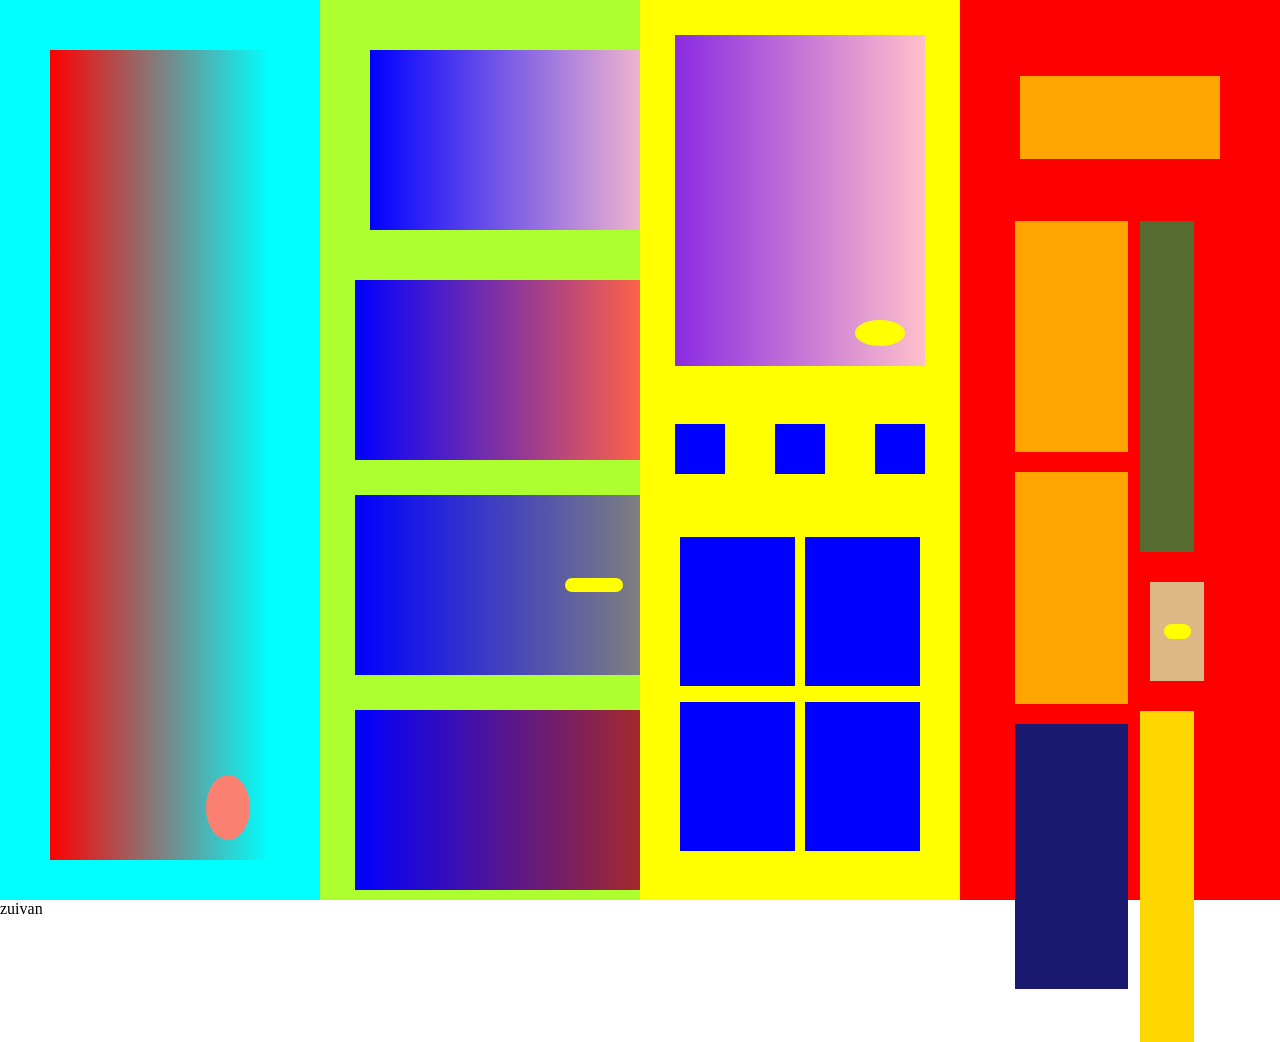
<file: layout.html>
<!DOCTYPE html>
<html lang="en">
  <head>
    <meta charset="UTF-8" />
    <meta http-equiv="X-UA-Compatible" content="IE=edge" />
    <meta name="viewport" content="width=, initial-scale=1.0" />
    <title>layouts</title>
    <link rel="stylesheet" href="layout.css" />
  </head>
  <body>
    <div class="container">
      <div class="one">
        <div class="card">
          <div class="basketball"></div>
        </div>
      </div>
      <div class="two">
        <div class="neg"></div>
        <div class="hoyor"></div>
        <div class="gurav">
          <div class="volleyball"></div>
        </div>
        <div class="duruv"></div>
      </div>
      <div class="three">
        <div class="kart">
          <div class="top">
            <div class="ball"></div>
          </div>
          <div class="middle">
            <div class="first"></div>
            <div class="second"></div>
            <div class="minii"></div>
          </div>
          <div class="bottom">
            <div class="neeg">
              <div class="negg"></div>
              <div class="hoyrr"></div>
            </div>
            <div class="hoyyr">
              <div class="nega"></div>
              <div class="hoyro"></div>
            </div>
          </div>
        </div>
      </div>
      <div class="four">
        <div class="cartt">
          <div class="deed">
            <div class="kaart"></div>
          </div>
          <div class="dood">
            <div class="huvaagd">
              <div class="negii"></div>
              <div class="hoyrii"></div>
              <div class="guravii"></div>
            </div>
            <div class="mafirend">
              <div class="negt"></div>
              <div class="hoyrt">
                <div class="zuivan"></div>
              </div>
              <div class="guravt"></div>
            </div>
          </div>
        </div>
      </div>
    </div>
  </body>
</html>
zuivan
</file>
<file: layout.css>
* {
  margin: 0;
  padding: 0;
}

.container {
  width: 100%;
  height: 100vh;
  background-color: red;
  display: flex;
}

.one {
  width: 25%;
  height: 100%;
  background-color: aqua;
  display: flex;
}

.two {
  width: 25%;
  height: 100%;
  background-color: greenyellow;
  justify-content: space-around;
  flex-direction: column;
}

.three {
  width: 25%;
  height: 100%;
  background-color: yellow;
  display: flex;
}

.four {
  width: 25%;
  height: 100%;
  background-color: red;
  display: flex;
}

.card {
  width: 90%;
  height: 90%;
  background-image: linear-gradient(to left,
      rgba(255, 0, 0, 0),
      rgba(255, 0, 0, 1));
  margin: 50px;
  border-radius: 0px;
  display: flex;
  justify-content: flex-end;
  align-items: flex-end;
}

.basketball {
  width: 20%;
  height: 8%;
  background-color: salmon;
  border-radius: 50%;
  margin: 20px;
}

.neg {
  width: 90%;
  height: 20%;
  background-image: linear-gradient(to right, blue, pink);
  margin: 50px;
  border-radius: 0px;
}

.hoyor {
  width: 90%;
  height: 20%;
  background-image: linear-gradient(to right, blue, tomato);
  margin: 35px;
  border-radius: 0px;
}

.gurav {
  width: 90%;
  height: 20%;
  background-image: linear-gradient(to right, blue, gray);
  margin: 35px;
  display: flex;
  justify-content: flex-end;
  align-items: center;
  border-radius: 0px;
}

.duruv {
  width: 90%;
  height: 20%;
  background-image: linear-gradient(to right, blue, brown);
  margin: 35px;
  border-radius: 0px;
}

.volleyball {
  width: 20%;
  height: 8%;
  background-color: yellow;
  border-radius: 50px;
  margin: 20px;
}

.kart {
  width: 90%;
  height: 92%;

  margin: 35px;

  justify-content: flex-end;
  align-items: flex-end;
}

.top {
  width: 100%;
  height: 40%;
  background-color: blueviolet;
  display: flex;
  justify-content: flex-end;
  align-items: flex-end;
  border-radius: 0px;
  background-image: linear-gradient(to right, blueviolet, pink);
}

.middle {
  width: 100%;
  height: 20%;

  display: flex;
  justify-content: center;
  align-items: center;
}

.bottom {
  width: 100%;
  height: 40%;
}

.ball {
  width: 20%;
  height: 8%;
  background-color: yellow;
  border-radius: 50%;
  margin: 20px;
}

.first {
  width: 25%;
  height: 30%;
  background-color: blue;
  justify-content: center;
  border-radius: 0px;
}

.second {
  width: 25%;
  height: 30%;
  background-color: blue;
  margin: 50px;
  border-radius: 0px;
}

.minii {
  width: 25%;
  height: 30%;
  background-color: blue;
  border-radius: 0px;
}

.neeg {
  width: 100%;
  height: 50%;

  display: flex;
}

.hoyyr {
  width: 100%;
  height: 50%;

  display: flex;
}

.negg {
  width: 50%;
  height: 90%;
  background-color: blue;
  margin: 5px;
  border-radius: 0px;
}

.hoyrr {
  width: 50%;
  height: 90%;
  background-color: blue;
  border-radius: 0px;
  margin: 5px;
}

.nega {
  width: 50%;
  height: 90%;
  background-color: blue;
  border-radius: 0px;
  margin: 5px;
}

.hoyro {
  width: 50%;
  height: 90%;
  background-color: blue;
  border-radius: 0px;
  margin: 5px;
}

.cartt {
  width: 90%;
  height: 92%;
  margin: 35px;

  justify-content: flex-end;
  align-items: flex-end;
}

.deed {
  width: 100%;
  height: 20%;

  display: flex;
  justify-content: center;
  align-items: center;
}

.dood {
  width: 100%;
  height: 80%;

  display: flex;
}

.huvaagd {
  width: 50%;
  height: 100%;
}

.mafriend {
  width: 50%;
  height: 100%;
}

.kaart {
  width: 80%;
  height: 50%;
  background-color: orange;
  justify-content: center;
  align-items: center;
  border-radius: 00px;
}

.negii {
  width: 90%;
  height: 35%;
  background-color: orange;
  margin: 20px;
  border-radius: 0px;
}

.hoyrii {
  width: 90%;
  height: 35%;
  background-color: orange;
  margin: 20px;
  border-radius: 0px;
}

.guravii {
  width: 90%;
  height: 40%;
  background-color: midnightblue;
  margin: 20px;
  border-radius: 0px;
}

.negt {
  width: 90%;
  height: 50%;
  background-color: darkolivegreen;
  margin: 20px;
  border-radius: 0px;
}

.hoyrt {
  width: 90%;
  height: 15%;
  background-color: burlywood;
  margin: 30px;
  border-radius: 0px;
  display: flex;
  justify-content: center;
  align-items: center;
}

.guravt {
  width: 90%;
  height: 50%;
  background-color: gold;
  margin: 20px;
  border-radius: 00px;
}

.zuivan {
  width: 50%;
  height: 15%;
  background-color: yellow;
  border-radius: 50px;
}
</file>
